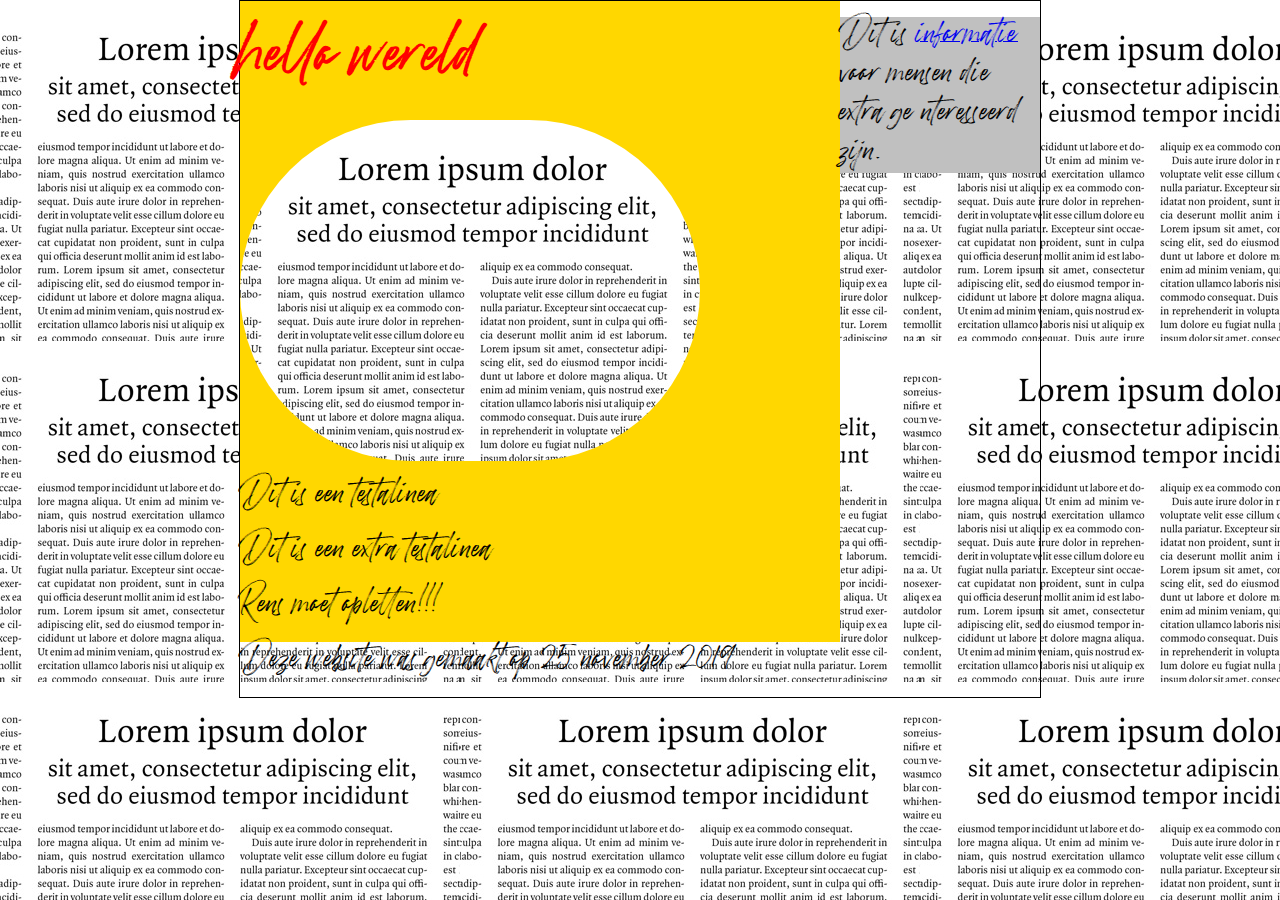
<file: index.html>
<html>
  <head>
    <title>Test Titel</title>
    <link rel="stylesheet" href="style.css" />
    <meta charset="utf-8" />
  </head>
  <body>
    <main>
        <article>
            <h1>hello wereld</h1>
            <a href="contact.html"><img class="ronde_hoeken" src="afbeeldingen/lorem-ipsum.jpg" /></a>
            <p>Dit is een testalinea</p>
            <p>Dit is een extra testalinea</p>
            <p>Rens moet opletten!!! </p>
        </article>
        <aside>
            <p>Dit is <a href="contact.html">informatie</a> voor mensen die extra geïnteresseerd zijn.</p>
        </aside>
        <footer>
            <p>Deze website was gemaakt op 25 november 2019</p>
        </footer>
    </main>
  </body>
</html>
</file>
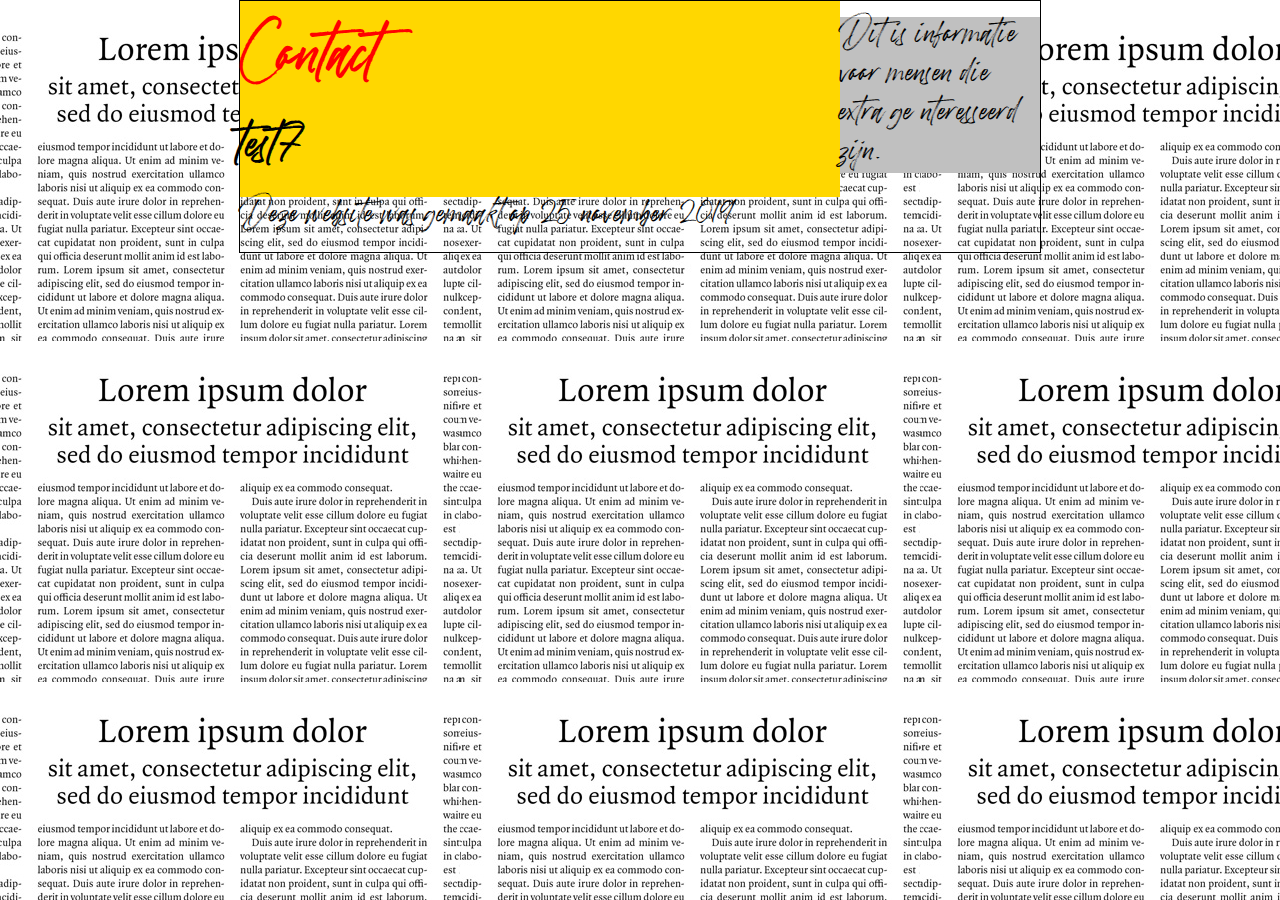
<file: contact.html>
<html>
  <head>
    <title>Test Titel</title>
    <link rel="stylesheet" href="style.css" />
    <meta charset="utf-8" />
  </head> 
  <body>
    <main>
        <article>
            <h1>Contact</h1>
            <h2>test7</h2>
        </article>
        <aside>
            <p>Dit is informatie voor mensen die extra geïnteresseerd zijn.</p>
        </aside>
        <footer>
            <p>Deze website was gemaakt op 25 november 2019</p>
        </footer>
    </main>
  </body>
</html>
</file>
<file: style.css>
@font-face {
    font-family: betterworks;
    src: url(fonts/betterworks.otf);
      
}


body {
    font-family: betterworks;
    background-image: url("afbeeldingen/lorem-ipsum.jpg");
    background-color: #cccccc;
    margin: 0px;
    padding: 0px;
}

main {
    border: 1px black solid;
    width: 800px;
    margin: 0px auto;
    padding: 0px;
}

article {
    width: 600px;
    float: left;
    background-color: gold;
}

aside {
    background-color: silver;
}

footer {
    clear: both;
}


h1 {
  color: red;
}

.ronde_hoeken {
    border-radius: 230px;
}
</file>
